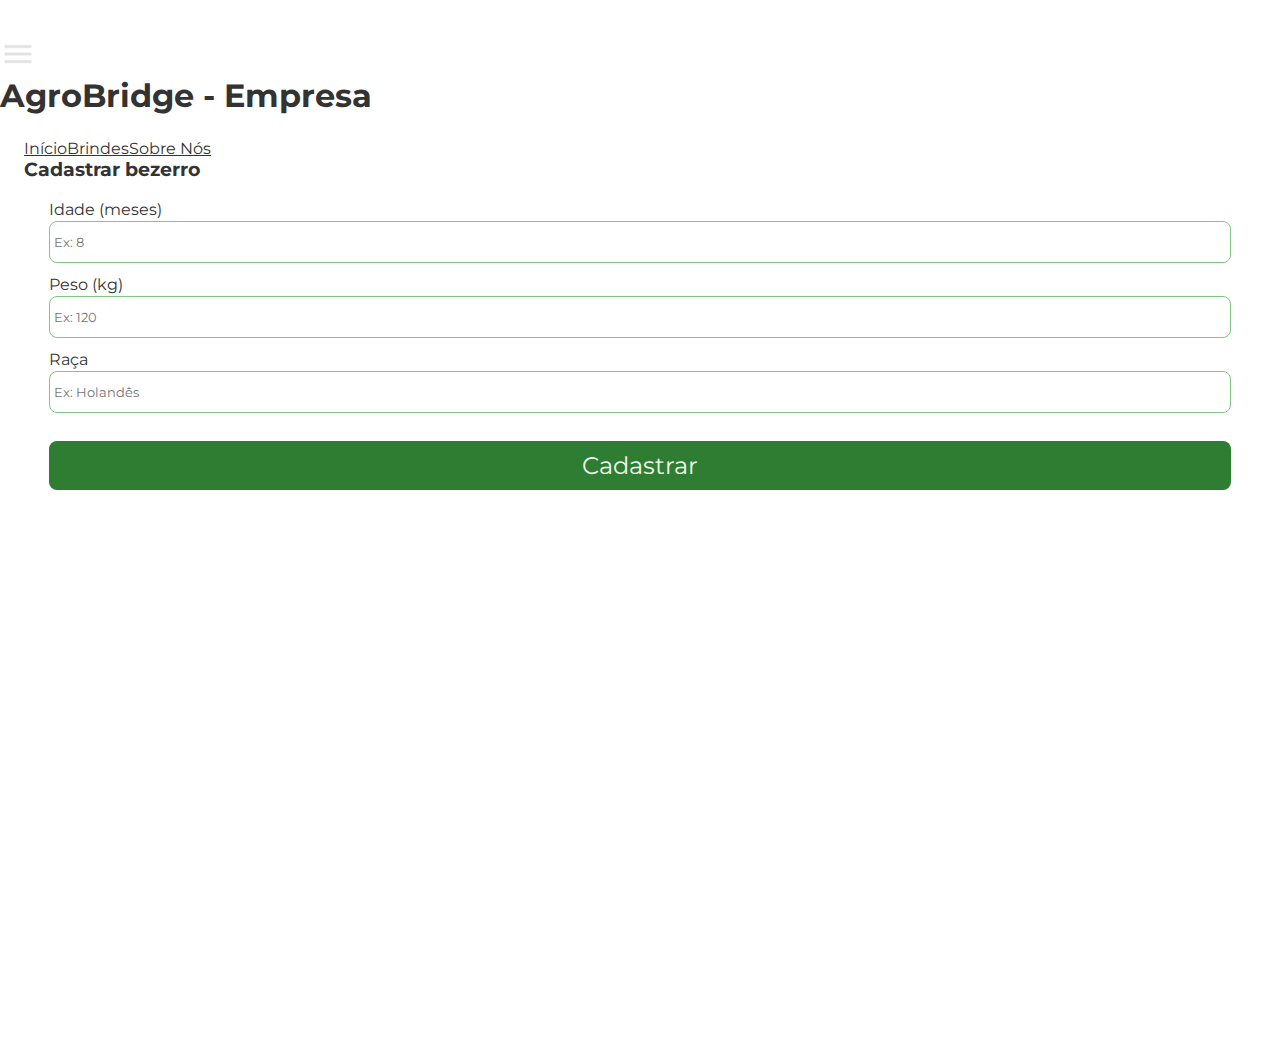
<file: empresas-parceiras/index.html>
<!DOCTYPE html>
<html lang="pt-br">

<head>
  <meta charset="UTF-8">
  <meta name="viewport" content="width=device-width, initial-scale=1">
  <title>AgroBridge - Empresa Parceira</title>
  <link rel="stylesheet" href="style.css">
</head>

<body>
  <div id="navbar">
    <img id="menu" title="Abrir/Fechar menu" src="../menu/menu.png" height="36px" alt="Menu"></img>
    <img height="72" src="../logo.png" alt="logo"></img>
    <h1>AgroBridge - Empresa</h1>
  </div>

  <div class="corpo">

    <div id="menu-lateral">
      <a href="#">Início</a>
      <a href="./brindes/index.html">Brindes</a>
      <a href="./sobre/index.html">Sobre Nós</a>
    </div>

    <div class="conteudo">
      <h3>Cadastrar bezerro</h3>
      <br>
      <div id="formContainer">
        <div class="form-group">
          <label>Idade (meses)</label>
          <input type="number" placeholder="Ex: 8">
        </div>

        <div class="form-group">
          <label>Peso (kg)</label>
          <input type="number" placeholder="Ex: 120">
        </div>

        <div class="form-group">
          <label>Raça</label>
          <input type="text" placeholder="Ex: Holandês">
        </div>

        <button id="btnCadastro" onclick="alert('Bezerro cadastrado com sucesso!')">Cadastrar</button>
      </div>
    </div>
  </div>

  <script src="../menu/menu.js"></script>
</body>

</html>
</file>
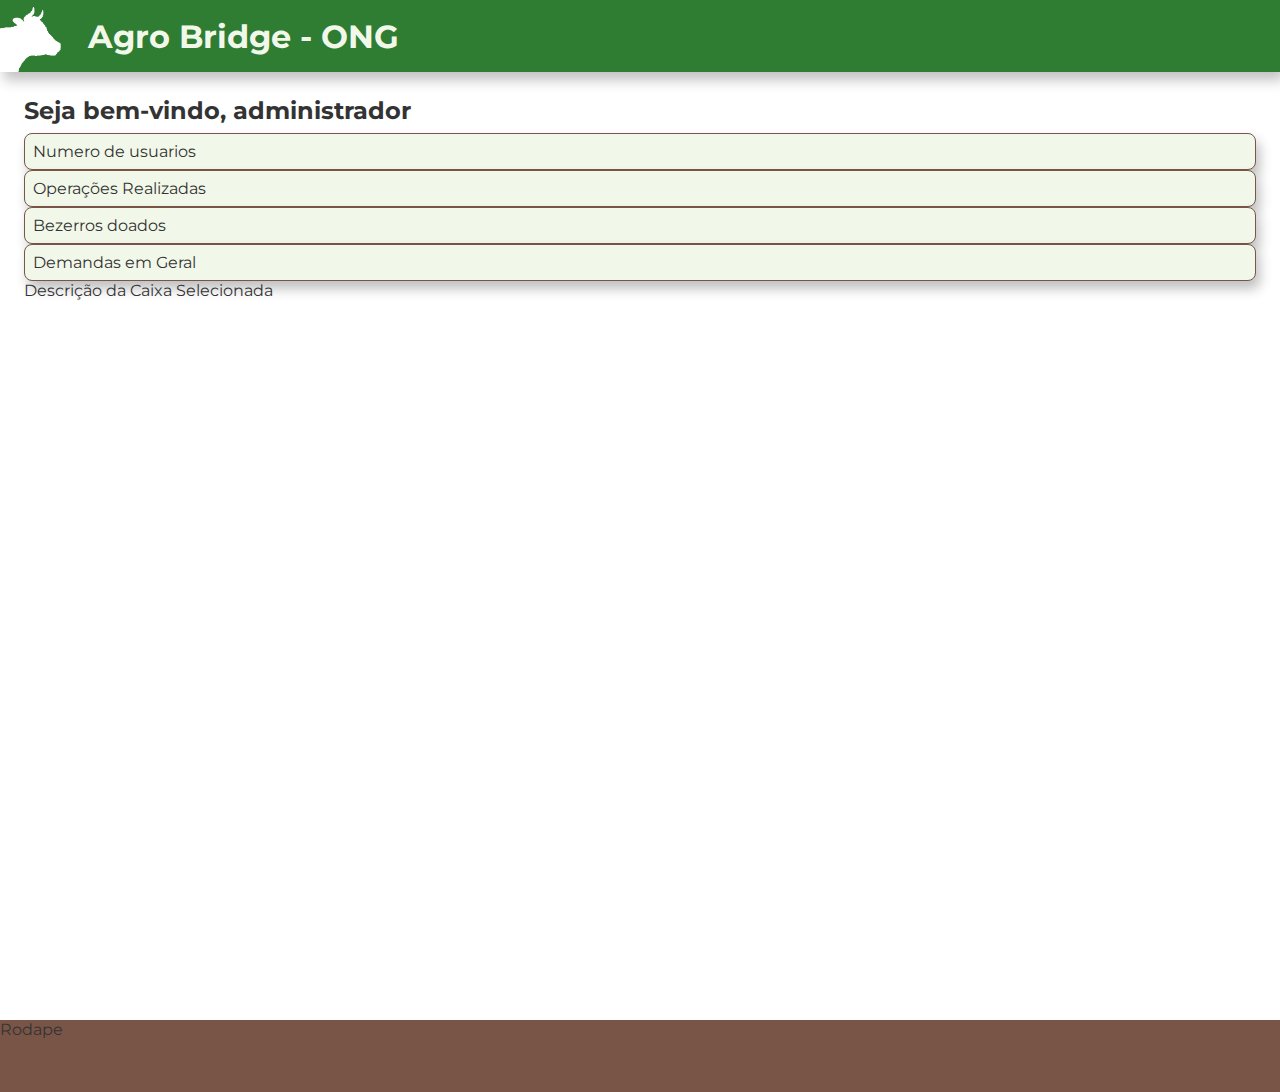
<file: ong/index.html>
<head>
  <title>Administração Placeholder</title>
  <link rel="stylesheet" href="style.css">
  <meta charset="UTF-8">
</head>

<body>
  <nav id="hotbar">
    <img height="72px" src="../logo.png" alt="Logo site"></img>
    <h1>Agro Bridge - ONG</h1>
  </nav>
  <div class="corpo">
    <h2 class="bem-vindo">Seja bem-vindo, administrador</h2>

    <div class="container">
      <div class="gridCaixas">
        <div class="caixa">Numero de usuarios</div>
        <div class="caixa">Operações Realizadas</div>
        <div class="caixa">Bezerros doados</div>
        <div class="caixa">Demandas em Geral</div>
      </div>
      <div class="lateral">Descrição da Caixa Selecionada</div>
    </div>

  </div>
  <div id="rodape">Rodape</div>
</body>
</file>
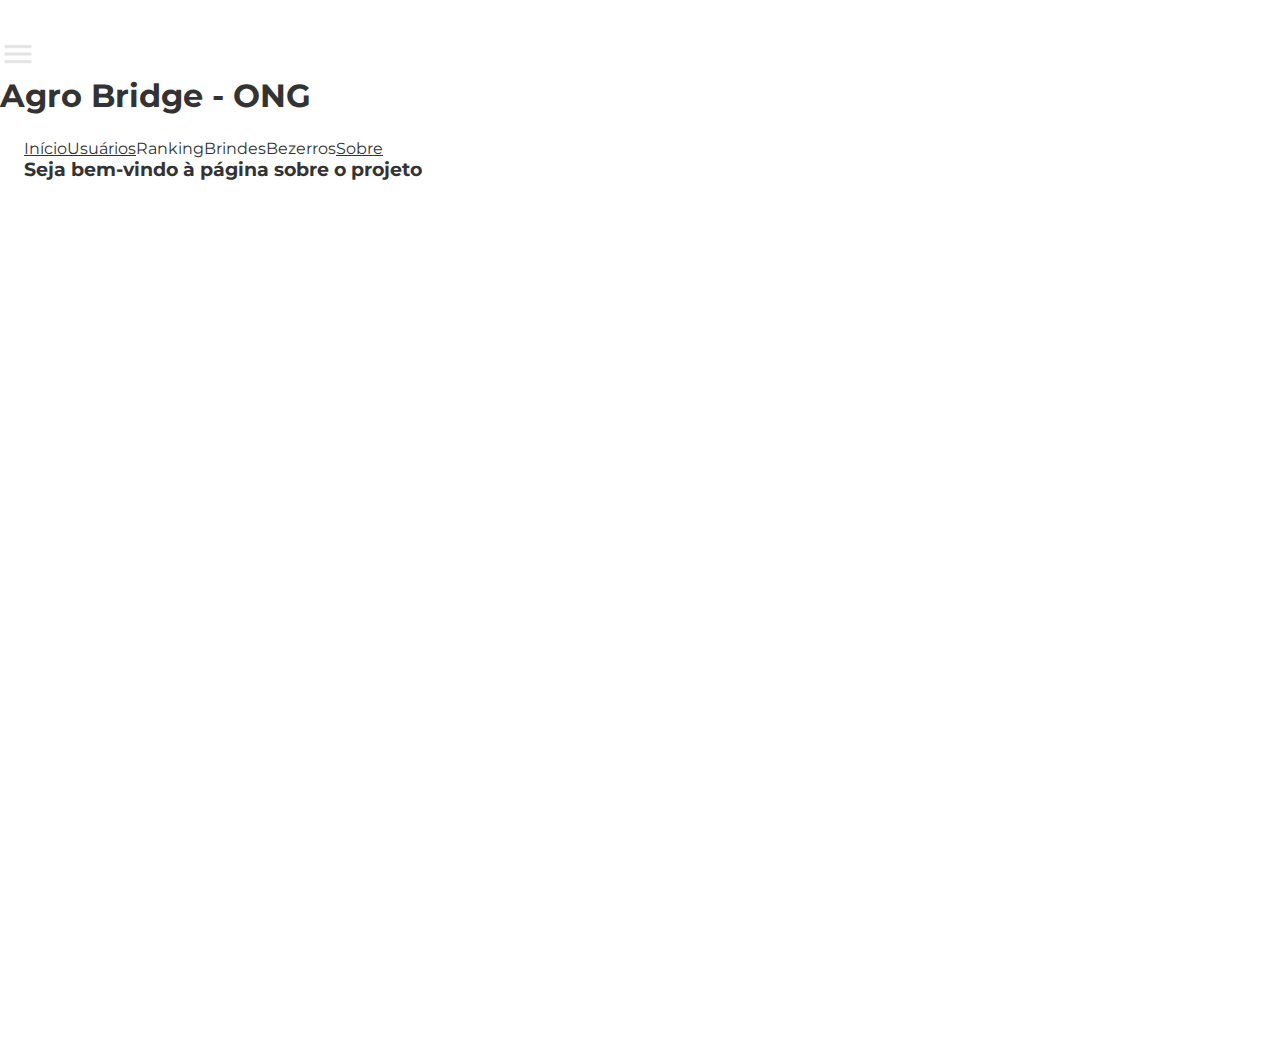
<file: ong/sobre/index.html>
<!DOCTYPE html>
<html lang="pt-br">

<head>
  <meta charset="UTF-8">
  <meta name="viewport" content="width=device-width, initial-scale=1">
  <title>AgroBridge - Sobre</title>
  <link href="style.css" rel="stylesheet">
</head>

<body>

  <nav id="navbar">

    <img id="menu" title="Abrir/Fechar menu" src="../../menu/menu.png" height="36px" alt="Menu"></img>
    <img height="72px" src="../../logo.png" alt="Logo site"></img>
    <h1>Agro Bridge - ONG</h1>

  </nav>
  <div class="corpo">
    <div id="menu-lateral">
      <a href="../index.html">Início</a>
      <a href="../usuario/index.html">Usuários</a>
      <a>Ranking</a>
      <a>Brindes</a>
      <a>Bezerros</a>
      <a href="#">Sobre</a>
    </div>
    <div class="conteudo">
      <h3 class="bem-vindo">Seja bem-vindo à página sobre o projeto</h2>
    </div>
    <script src="../../menu/menu.js"></script>
</body>

</html>
</file>
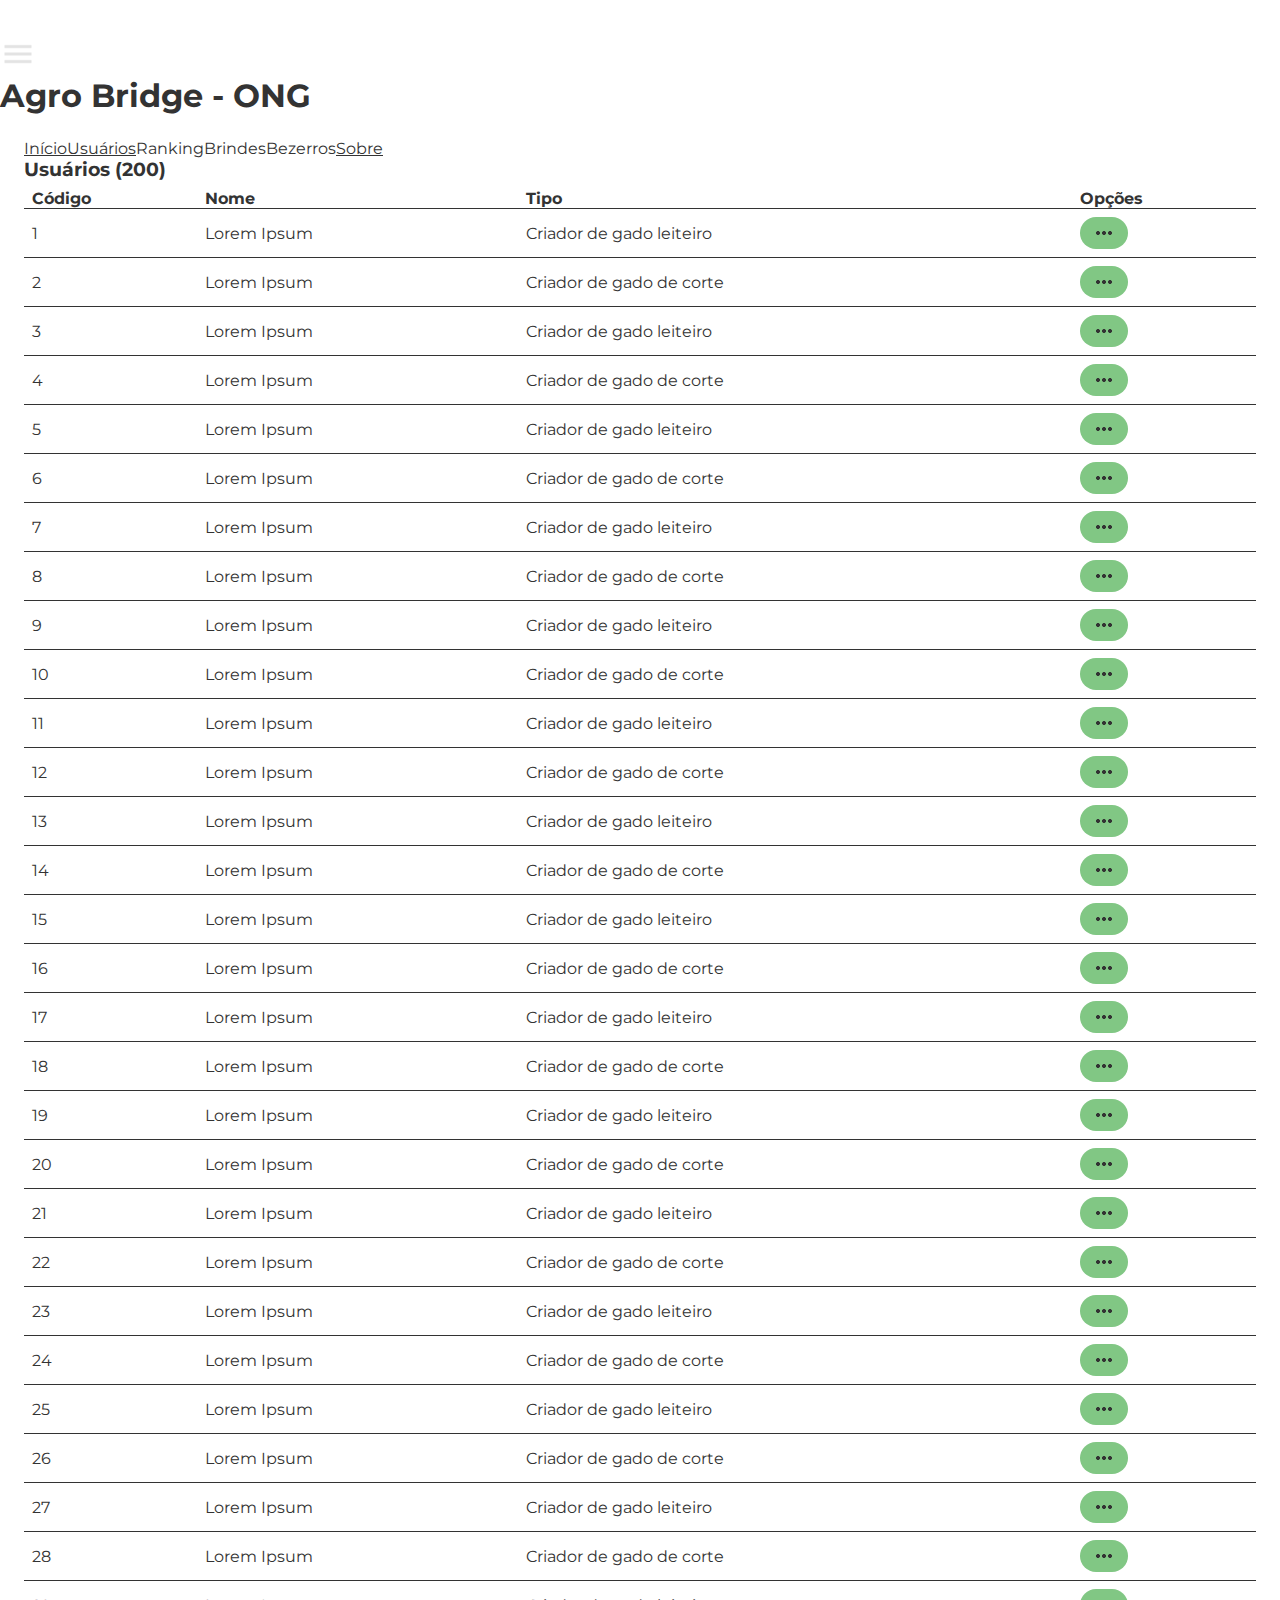
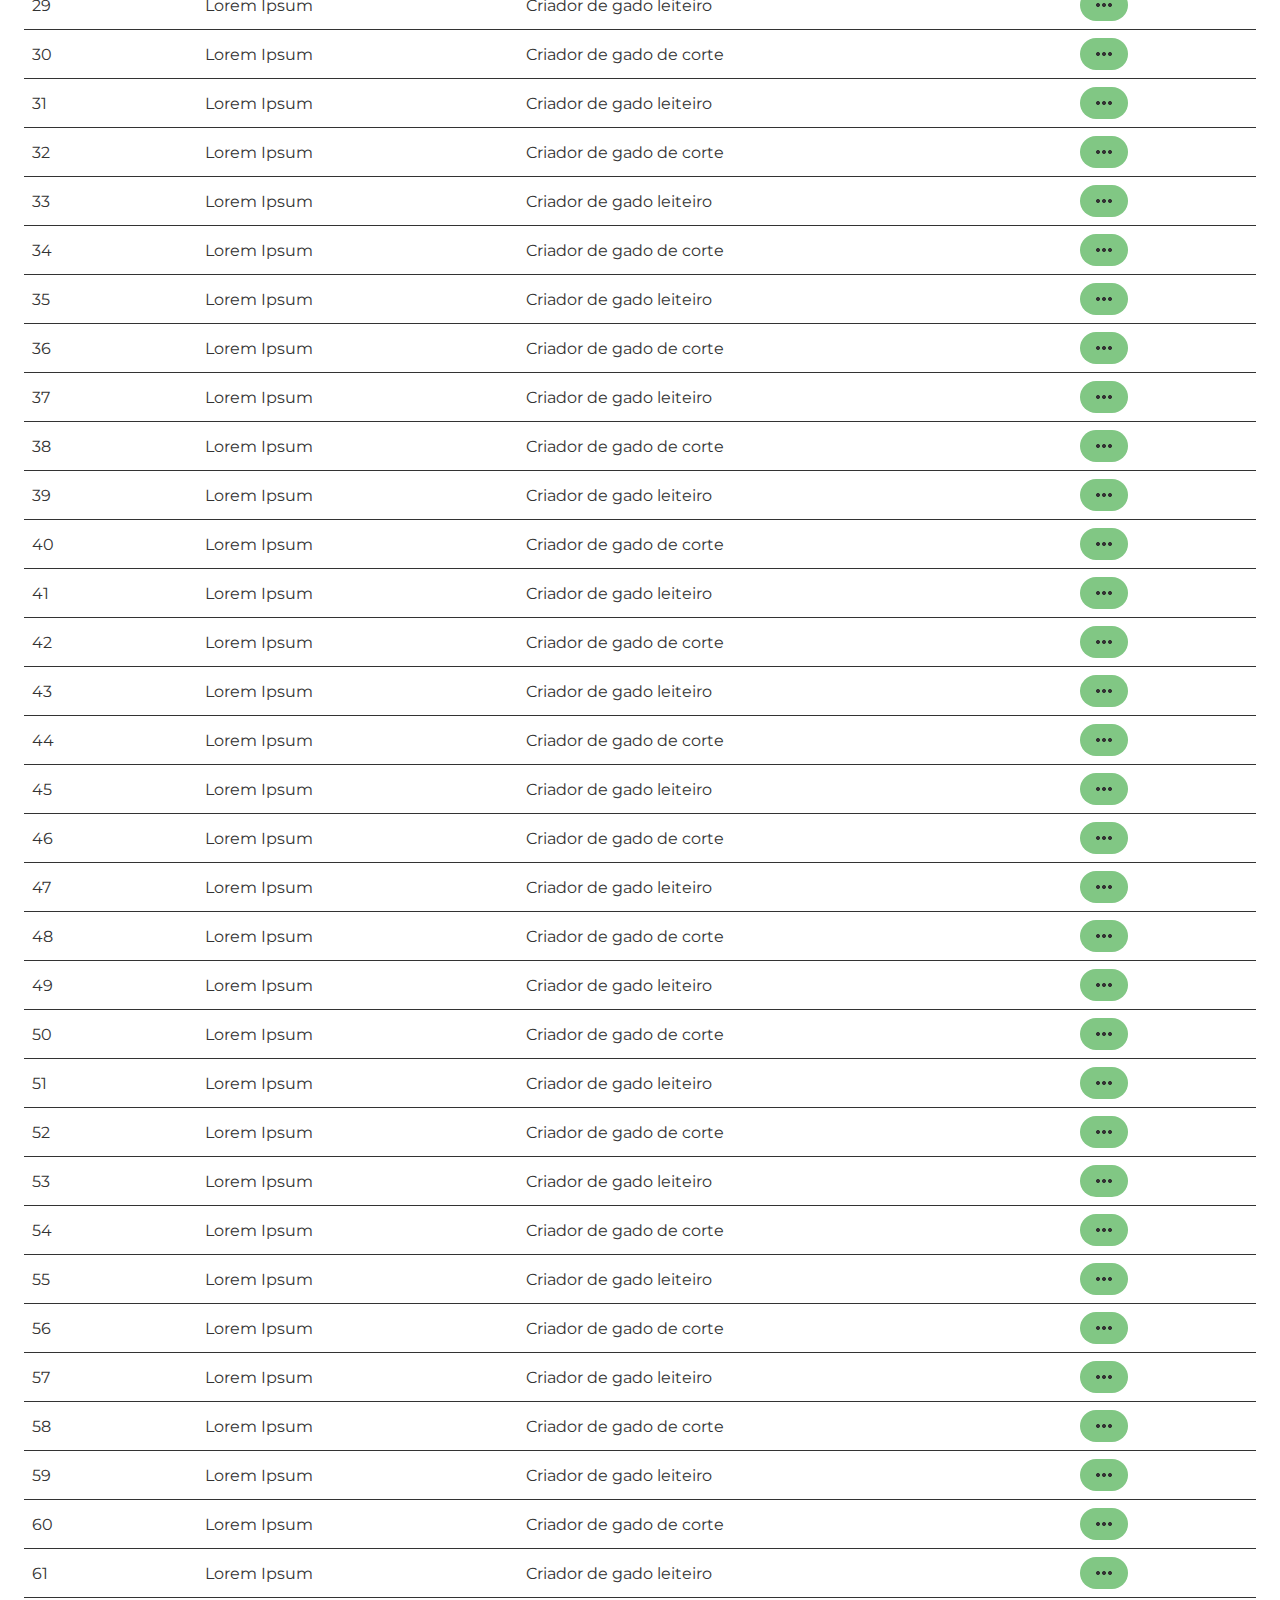
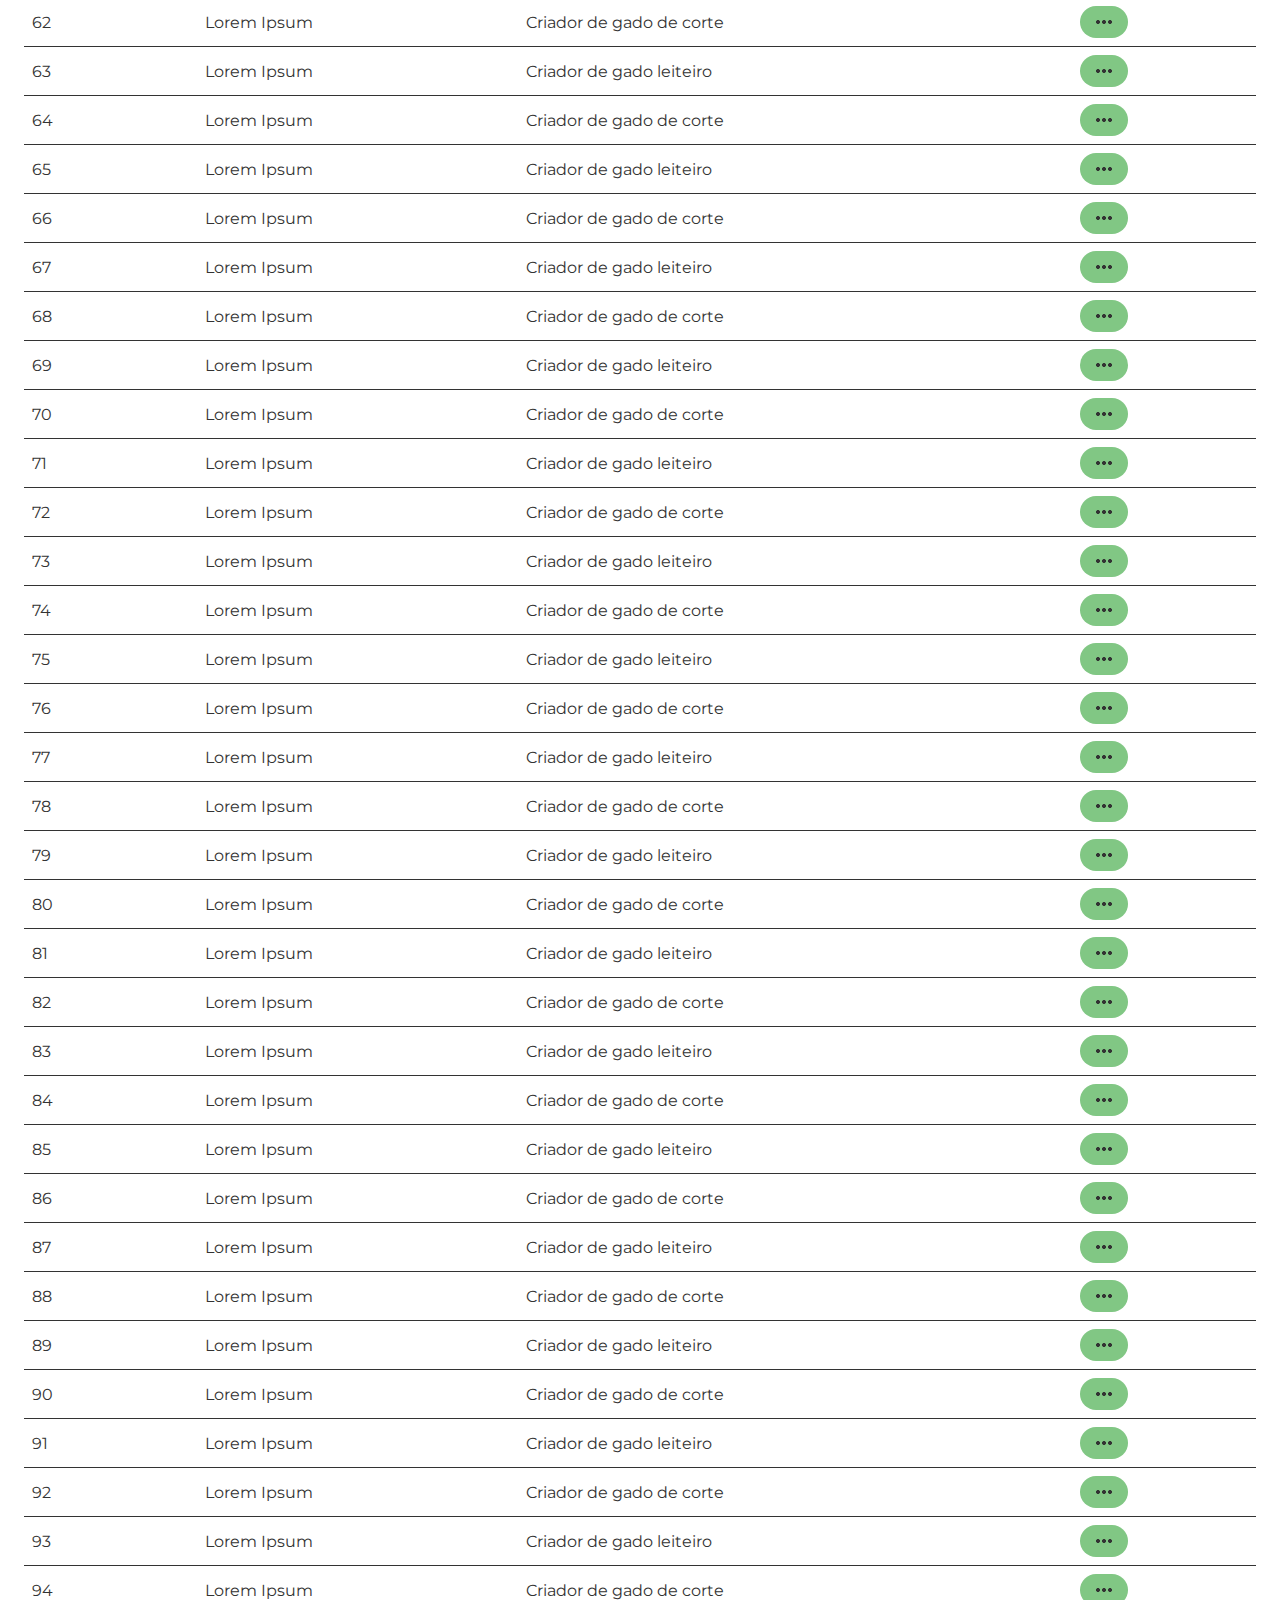
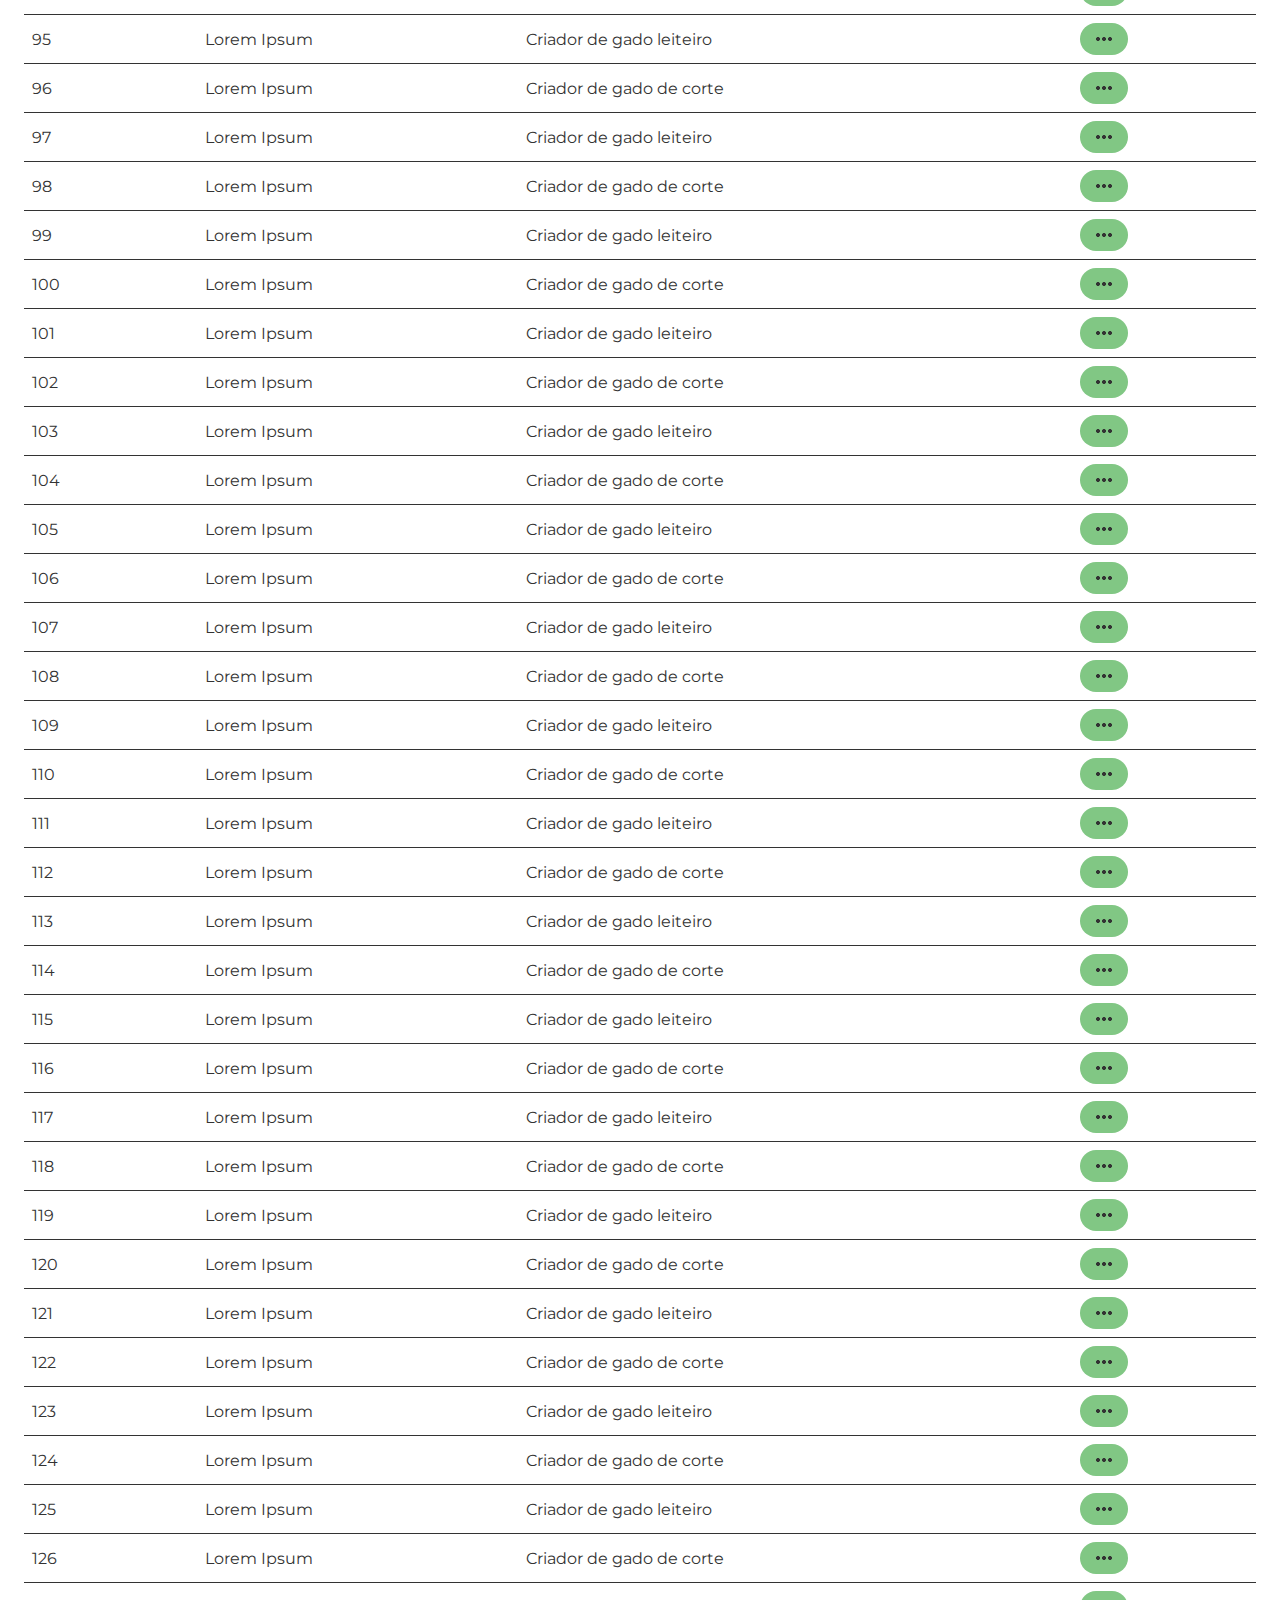
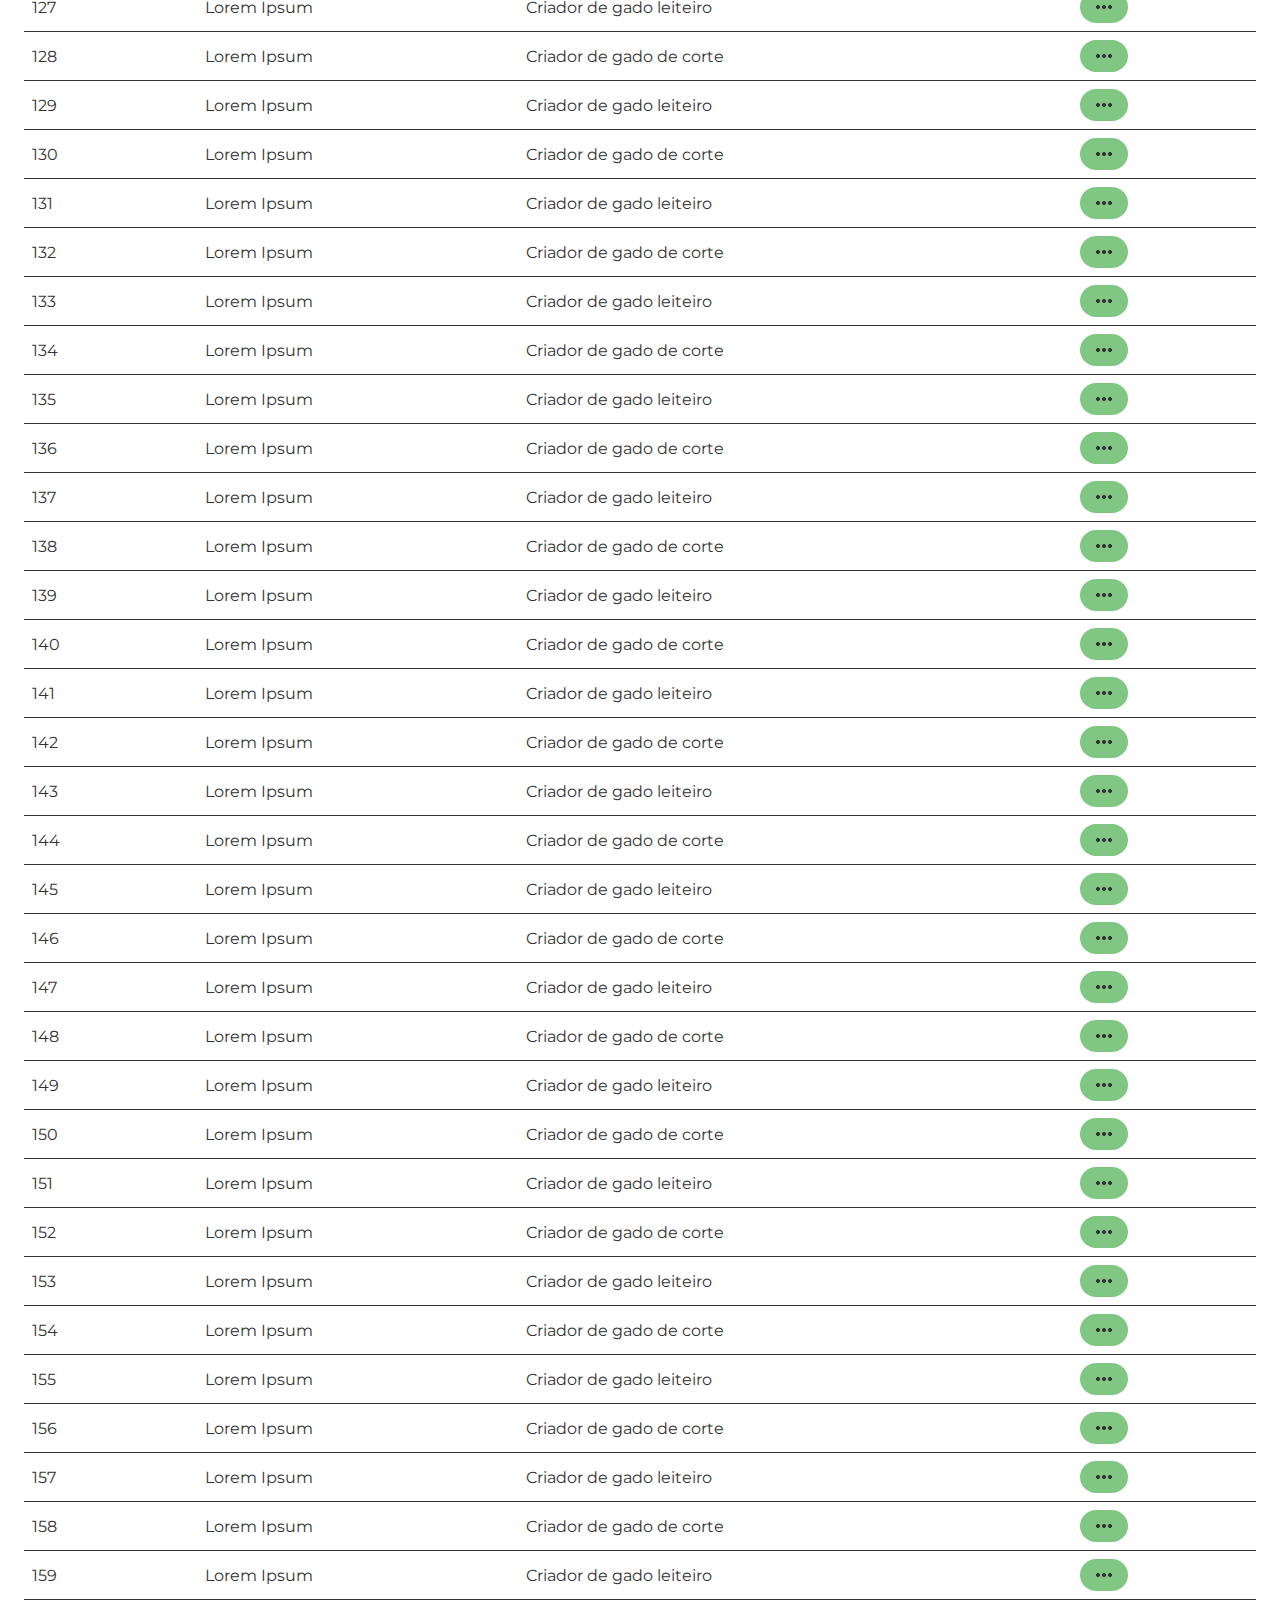
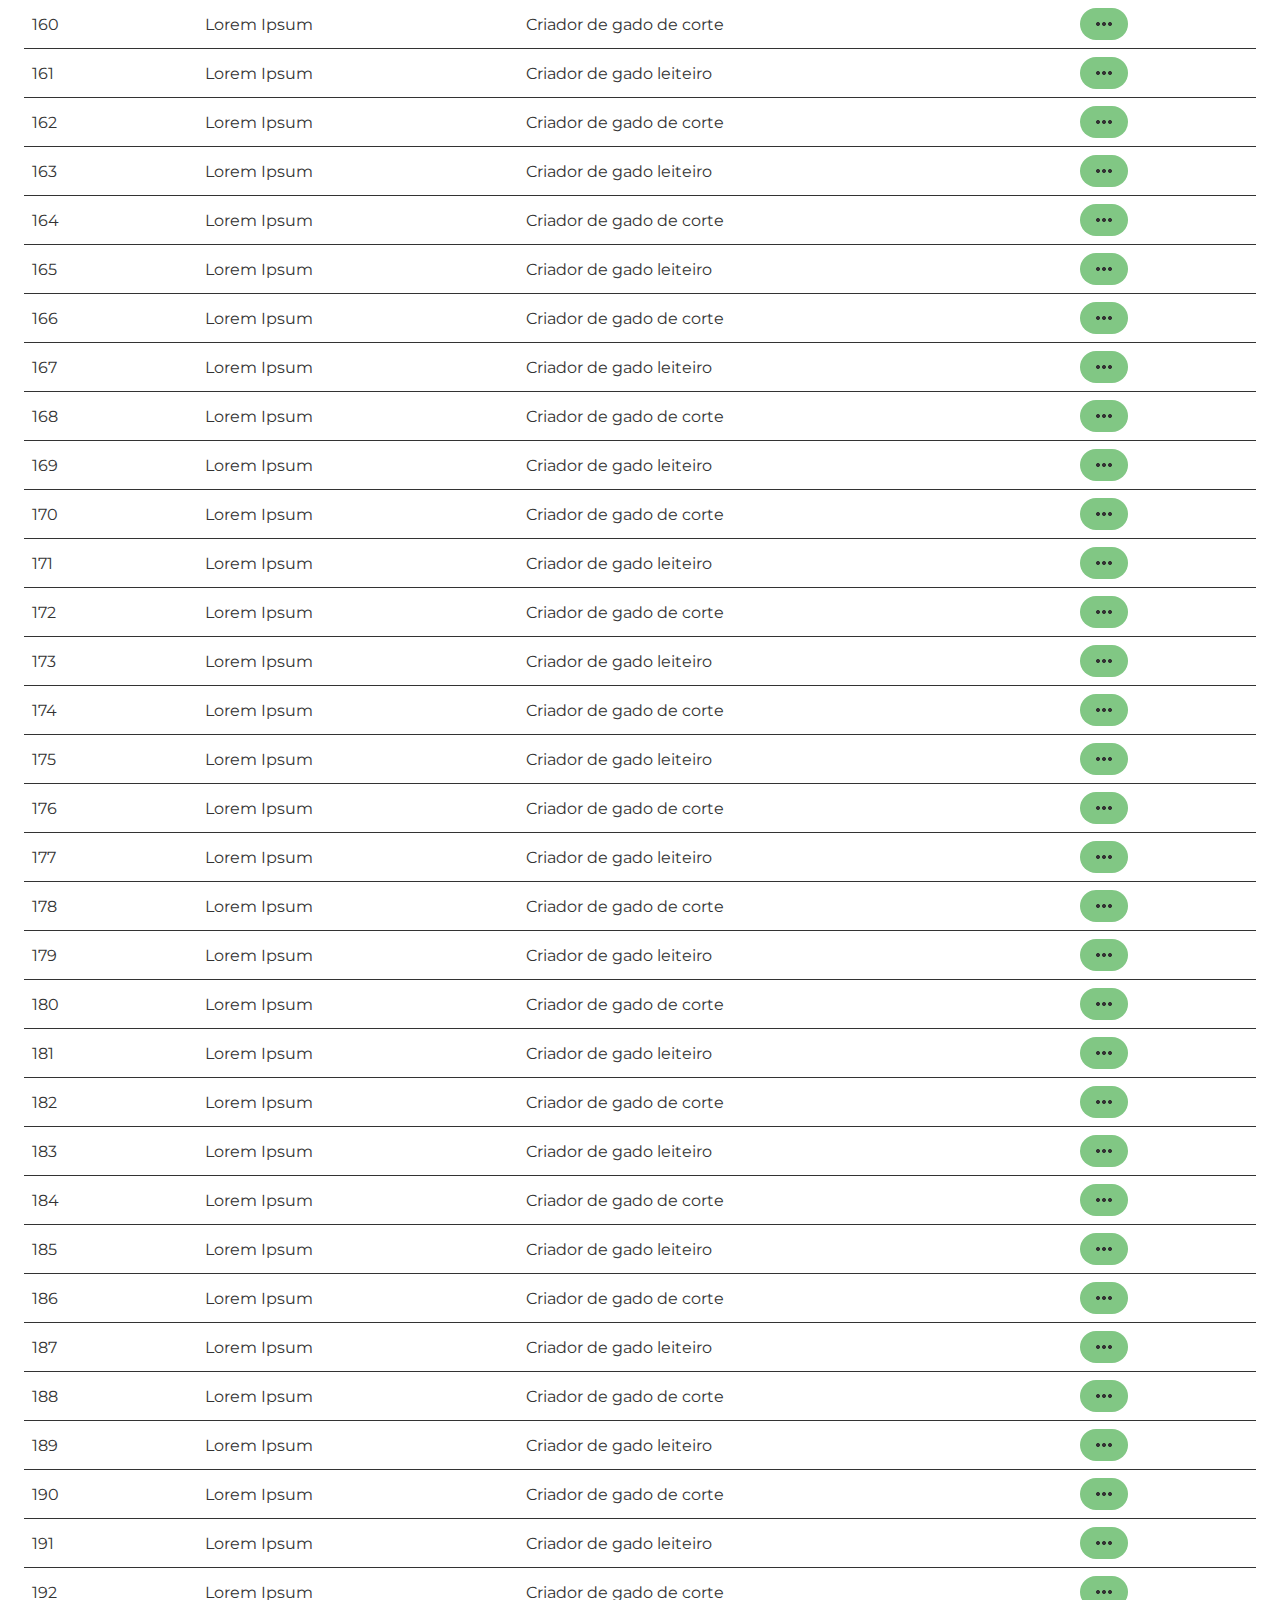
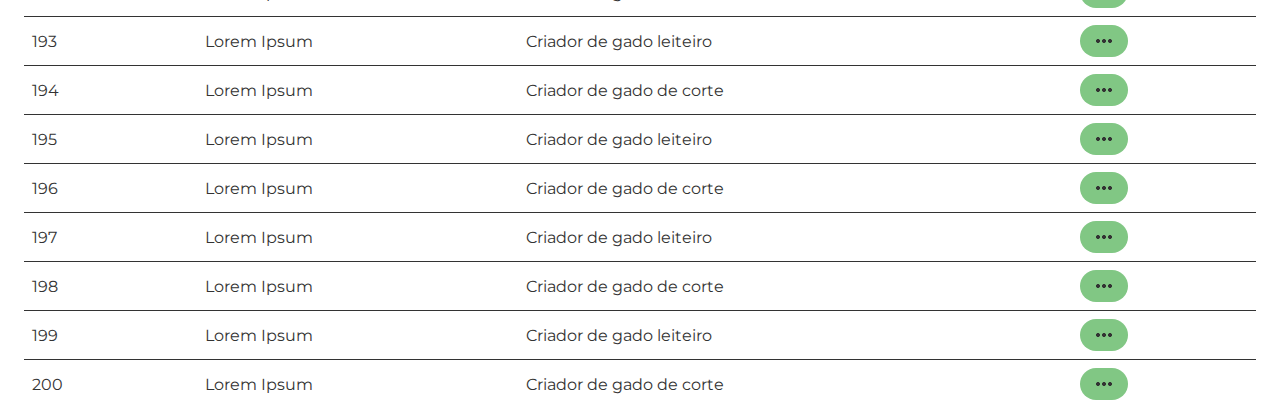
<file: ong/usuario/index.html>
<!DOCTYPE html>

<head>
  <title>Administração Placeholder</title>
  <link rel="stylesheet" href="style.css">
  <meta name="viewport" content="width=device-width, initial-scale=1">
  <meta charset="UTF-8">
</head>

<body>
  <nav id="navbar">
    <img id="menu" title="Abrir/Fechar menu" src="../../menu/menu.png" height="36px" alt="Menu"></img>
    <img height="72px" src="../../logo.png" alt="Logo site"></img>
    <h1>Agro Bridge - ONG</h1>
  </nav>
  <div class="corpo">
    <div id="menu-lateral">
      <a href="../index.html">Início</a>
      <a href="#">Usuários</a>
      <a>Ranking</a>
      <a>Brindes</a>
      <a>Bezerros</a>
      <a href="../sobre/index.html">Sobre</a>
    </div>
    <div class="conteudo">
      <h3 class="bem-vindo">Usuários (200)</h2>
        <table style="width: 100%;">
          <thead>
            <th>Código</th>
            <th>Nome</th>
            <th>Tipo</th>
            <th>Opções</th>
          </thead>
          <tbody id="body-usuario">
          </tbody>
        </table>
    </div>
  </div>
  <script src="index.js"></script>
  <script src="../../menu/menu.js"></script>
</body>
</file>
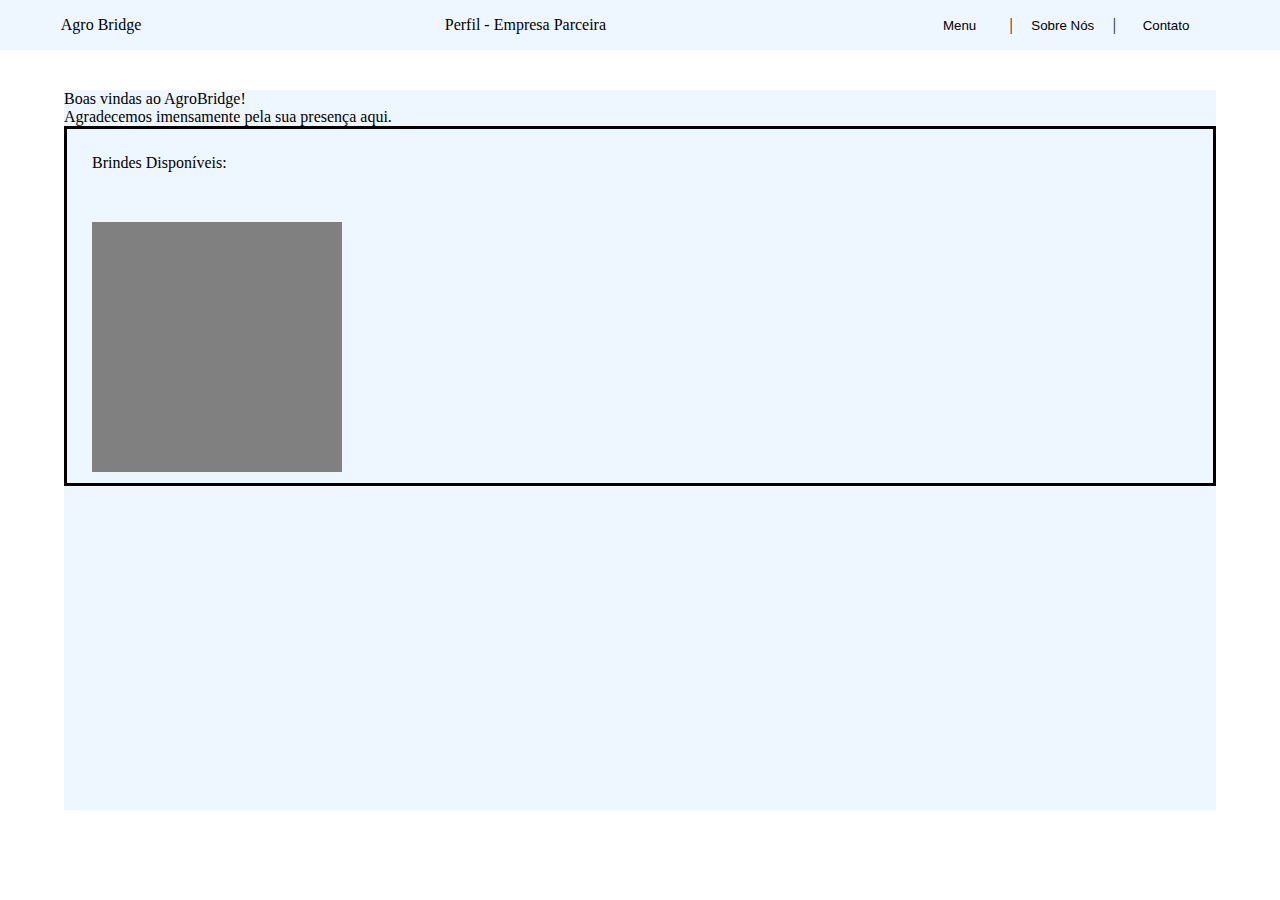
<file: empresas-parceiras/empresas-parceiras.html>
<head>
    <title>AgroBridge - Empresa Parceira</title>
    <link rel="stylesheet" href="empresas-parceiras.css">
</head>

<body>
    <div id="hotbar">
        <div id="siteTitle">
            <label id="labelTitle">Agro Bridge </label>
        </div>
        <div id="partner"> 
            <label id   ="partnerLabel"> Perfil - Empresa Parceira</label>
        </div>
        <div id="esquerdaHb">
            <button id="Menu">Menu</button>
            <label>|</label>
            <button id="sobreNos">Sobre Nós</button>
            <label>|</label>
            <button id="contato"> Contato</button>
        </div>
    </div>

    <div id="container">
        <div id="dashboard">
            <p id="welcomeMsg">
                Boas vindas ao AgroBridge!
                <br>
                Agradecemos imensamente pela sua presença aqui.
            </p>
        </div>
        <div id="prizeBox"> 
            <p class="upText">Brindes Disponíveis:</p>
            <div id="slide">
                <div class="prize"> </div>
            </div>

        </div>
    </div>
</body>
</file>
<file: empresas-parceiras/style.css>
@import "../variaveis.css";
@import "../compartilhado.css";

input {
  height: 32px;
  border-radius: 8px;
  padding: 4px;
  border: 1px solid var(--cor-secundaria);
}

input:focus {
  outline: none;
  border: 1px solid var(--cor-primaria);
}

#formContainer {
  width: 100%;
  display: flex;
  flex-direction: column;
  align-items: center;
  gap: 12px;
}

#btnCadastro {
  margin-top: 16px;
  border: none;
  width: calc(100% - 50px);
  background-color: var(--cor-primaria);
  border-radius: 8px;
  padding: 10px;
  color: var(--cor-fundo);
  font-size: 24px;
}

#btnCadastro:hover {
  cursor: pointer;
  box-shadow: var(--sombra);
  border: 1px solid var(--cor-secundaria);
}

.form-group {
  width: calc(100% - 50px);
  gap: 2px;
  display: flex;
  flex-direction: column;
}
</file>
<file: ong/style.css>
@import "../compartilhado.css";
@import "../variaveis.css";

.caixa {
  background-color: var(--cor-fundo);
  border-radius: 8px;
  border-style: solid;
  border-width: 1px;
  border-color: var(--cor-detalhes);
  padding: 8px;
  box-shadow: var(--sombra);
}
</file>
<file: ong/sobre/style.css>
@import "../../compartilhado.css";
@import "../../variaveis.css"
</file>
<file: ong/usuario/style.css>
@import "../../compartilhado.css";
@import "../../variaveis.css";

table {
  border-collapse: collapse;
}


th {
  padding-left: 8px;
  text-align: justify;
}

#body-usuario {

  tr {
    border-top: 1px solid var(--cor-texto);
  }

  td {
    padding: 8px;
    margin-top: 4px;
  }

  .btn-opcoes {
    display: flex;
    border: none;
    border-radius: 36px;
    width: 48px;
    background-color: var(--cor-secundaria);
    align-items: center;
    justify-content: center;
  }
}

.td-opcoes {
  position: relative;
  text-align: center;
}

.btn-opcoes {
  background: none;
  border: none;
  cursor: pointer;
  padding: 4px;
  border-radius: 4px;
}

.btn-opcoes:hover {
  background-color: #f0f0f0;
}

dialog.menu-dropdown {
  position: absolute;
  top: 45px;
  right: 10px;
  margin: 0;

  border: 1px solid #e0e0e0;
  border-radius: 8px;
  box-shadow: var(--sombra);
  background-color: var(--cor-fundo);
  padding: 0;
  z-index: 100;
  min-width: 120px;

  display: none;
  flex-direction: column;
}

dialog.menu-dropdown[open] {
  display: flex;
}

dialog.menu-dropdown button {
  background: none;
  border: none;
  padding: 12px 16px;
  text-align: left;
  width: 100%;
  cursor: pointer;
  font-family: inherit;
  font-size: 14px;
  color: var(--cor-texto);
  white-space: nowrap;
}

dialog.menu-dropdown button:hover {
  background-color: rgba(0, 0, 0, 0.05);
}

dialog.menu-dropdown button.deletar {
  color: #d32f2f;
}
</file>
<file: empresas-parceiras/empresas-parceiras.css>
* {
  margin: 0;
  padding: 0;
  box-sizing: border-box;
}

button {
  display: flex;
  width: 100px;
  justify-content: center;
  align-items: center;
  background-color: #EEF7FF;
  border-style: none;
}

#hotbar {
  position: relative;
  display: flex;
  padding-right: 5%;
  width: 100%;
  height: 50px;
  background-color: #EEF7FF;
  line-height: 50px;
  justify-content: space-between;
}

#esquerdaHb {
  position: relative;
  display: flex;
  height: 50px;
  width: auto;
  align-items: left;
}

#siteTitle {
  position: relative;
  display: flex;
  height: 50px;
  width: auto;
  margin-left: 5%;
}

#container {
  background-color: #EEF7FF;
  display: flex;
  flex-direction: column;
  position: relative;
  top: 20px;
  margin: 20px auto;
  height: 80%;
  width: 90%;
}

#prizeBox {
  position: relative;
  display: flex;
  flex-direction: column;
  align-content: center;
  background-color: #EEF7FF;
  height: 50%;
  width: 100%;
  border-style: solid;
  border-color: black;
  margin-bottom: 20px;
}

#slide {
  display: flex;
  flex-direction: row;
  overflow-x: auto;
  scroll-behavior: smooth;
  width: 100%;
}

.prize {
  display: inline-block;
  height: 250px;
  width: 250px;
  background-color: gray;
  margin: 25px;

  flex: 0 0 auto;
}

.upText {
  position: sticky;
  margin: 25px;
}
</file>
